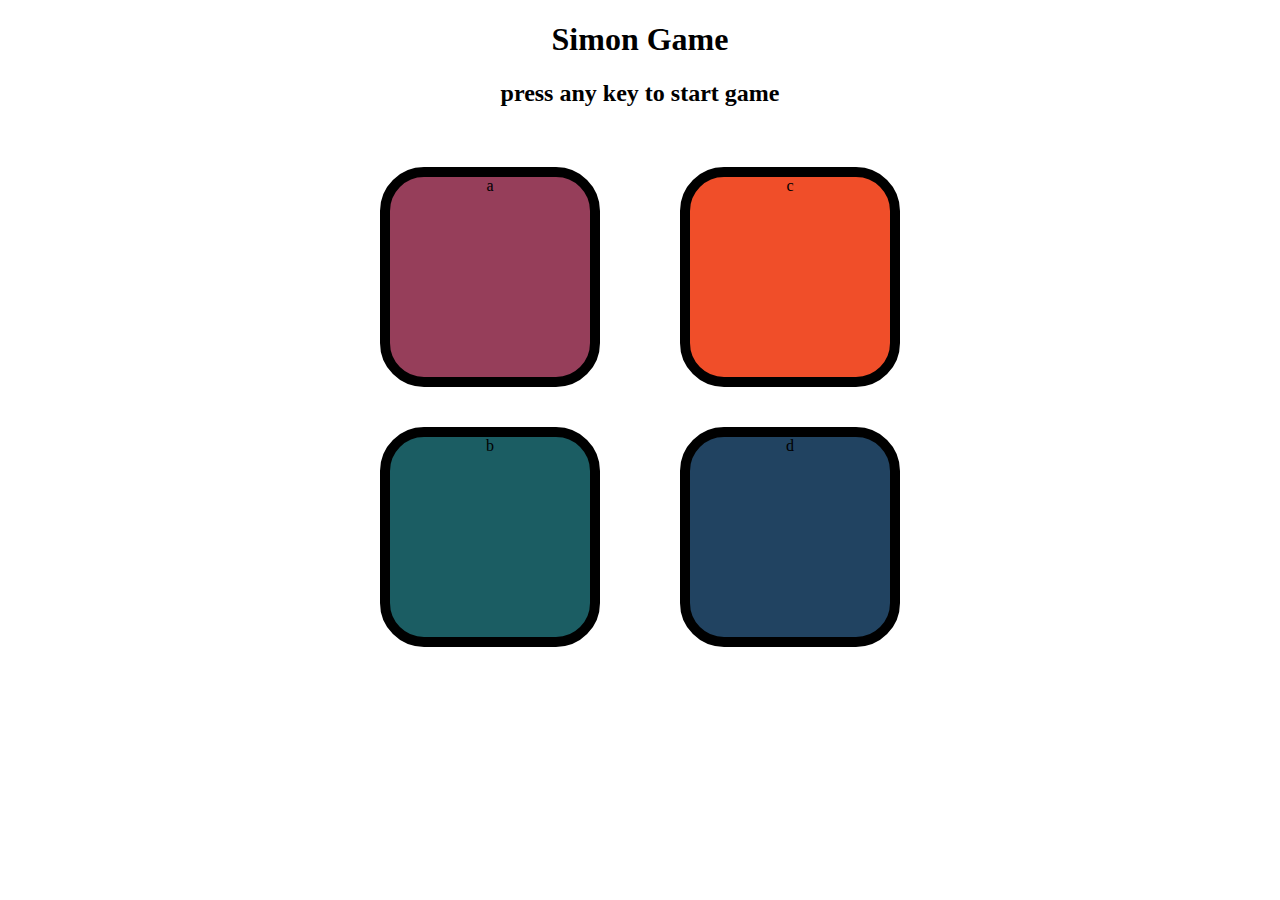
<file: simons_miniproject/index.html>
<!DOCTYPE html>
<html lang="en">
<head>
    <meta charset="UTF-8">
    <meta name="viewport" content="width=device-width, initial-scale=1.0">
    <title>Document</title>
    <link rel="stylesheet" href="style.css">
</head>
<body>
    <h1>Simon Game</h1>
    <h2>press any key to start game</h2>

    <div class="btn-container">
        <div class="inline-1">
            <div  class="btn a" type="button" id="a">a</div>
            <div  class="btn b" type="button"id="b">b</div>
        </div>
        <div class="inline-2">
            <div  class="btn c" type="button" id="c">c</div>
            <div class="btn d" type="button" id="d">d</div>
        </div>
    </div>
    
    
    <script src="app.js"></script>
</body>
</html>
</file>
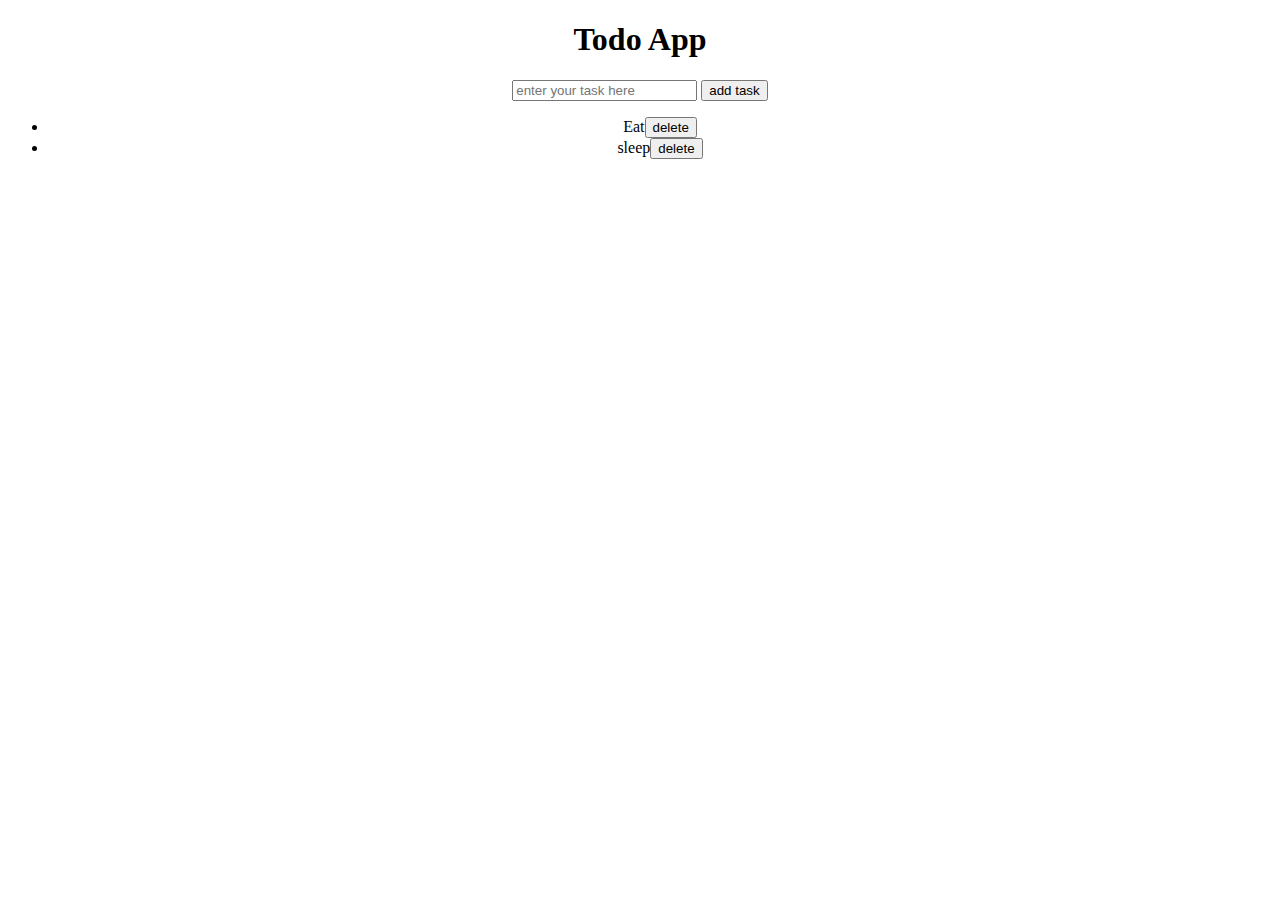
<file: todo/practice.html>
<!DOCTYPE html>
<html lang="en">
<head>
    <meta charset="UTF-8">
    <meta name="viewport" content="width=device-width, initial-scale=1.0">
    <title>Document</title>
    <link rel="stylesheet" href="practice.css">
</head>
<body>
    <h1>Todo App</h1>

    <input placeholder="enter your task here" type="text">
    <button>add task</button>
    <ul>
        <li>Eat<button class="del">delete</button></li>
        <li>sleep<button class="del">delete</button></li>

    </ul>
    <script src="practice.js"></script>
</body>
</html>
</file>
<file: simons_miniproject/style.css>
body{
    text-align: center;
}
.btn-container{
    display:flex;
    justify-content:center;
}
.btn{
    height:200px;
    width:200px;
    border:10px solid black;
    border-radius: 20%;
    margin:2.5rem;

}
.a{

    background-color: rgb(150, 62, 90);
}
.b{

    background-color: rgb(27, 93, 99);
}
.c{
    background-color: rgb(240, 78, 41);
}
.d{
 
    background-color: rgb(33, 67, 97);
}

.gameflash{
    background-color: white;
}

.userflash{
    background-color: greenyellow;
}
</file>
<file: todo/practice.css>
body{
    text-align:center;
}
li{
    margin:auto;
}
</file>
